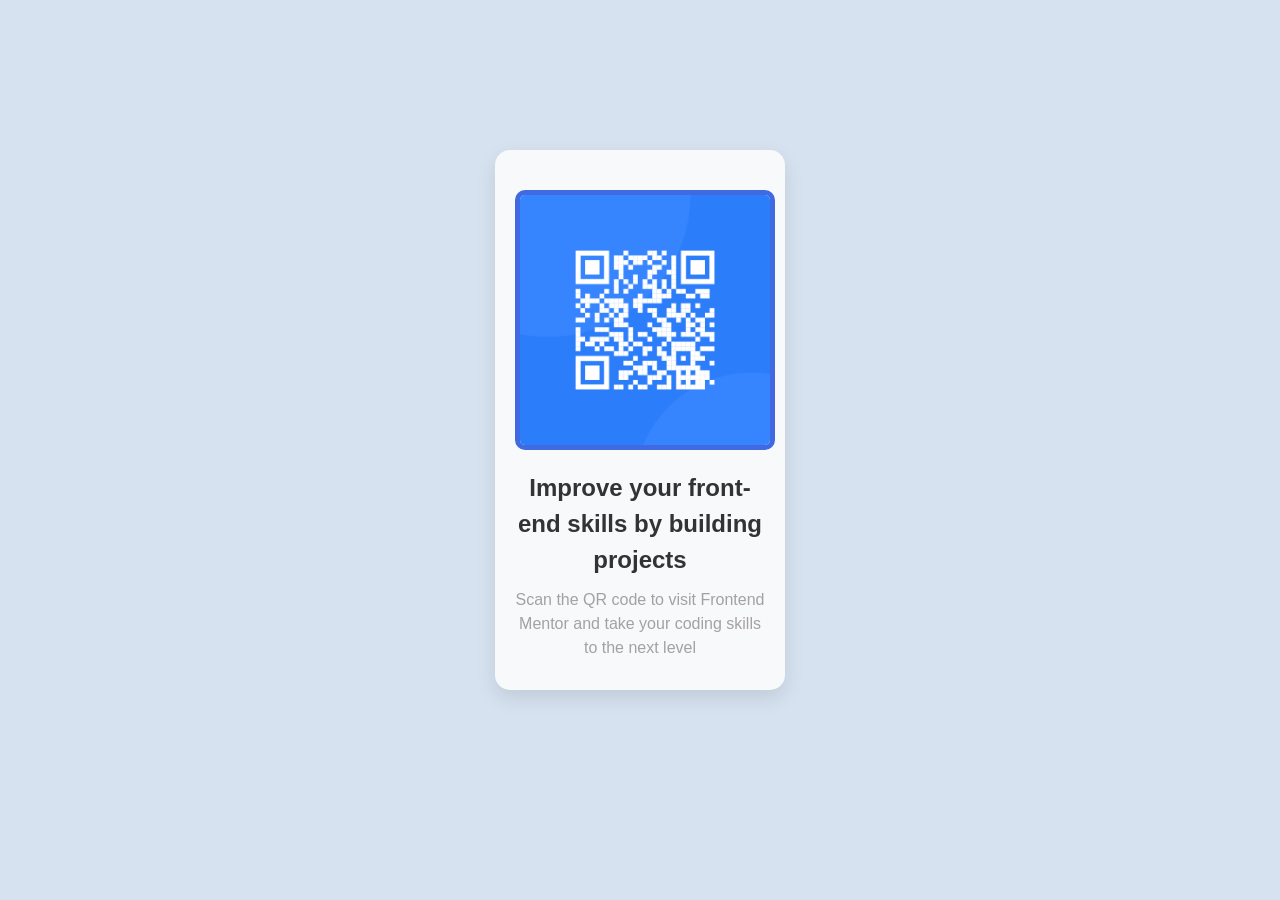
<file: index.html>
<!DOCTYPE html>
<html lang="en">
<head>
    <meta charset="UTF-8">
    <meta name="viewport" content="width=device-width, initial-scale=1.0">
    <title>QR Code Project</title>
    <link rel="stylesheet" href="styles.css">
</head>
<body>
    <section class="themain" id="main">
    <header>
        
        <img src="images/image-qr-code.png" alt="QR Code" class="qr-code">
        <h1>Improve your front-end skills by building projects</h1>
    </header>
    <main>
        <section>
            <h2>Scan the QR code to visit Frontend Mentor and take your coding skills to the next level</h2>
        </section>
    </main>
    </section>
    <footer>
    </footer>

</body>
</html>
</file>
<file: styles.css>
/* Base styles */
@import url(https://fonts.google.com/specimen/Outfit);
body {

    margin: 0;
    padding: 0;
    box-sizing: border-box;
    line-height: 1.5; /* Improves readability */
    color: #333; /* Ensures good contrast */
    background-color: hsl(212, 45%, 89%)
    ;
    /* Light background for better contrast */
    width: auto; 

.qr-code{
    display:block; 
    margin: 20px auto; 
    width: 250px; 
    height: auto; 
    border: royalblue 5px solid; /* Adds a border around the QR code */
    border-radius: 10px; /* Rounds the corners of the QR code */
}
.themain{
    max-width: 250px;
    margin: 150px auto;
    padding: 20px ;
    background-color: #f8f9fa;
    border-radius: 15px;
    box-shadow: 0 8px 20px rgba(0, 0, 0, 0.1);
    text-align: center;
}

h1{color: #333;
    
    font-family: 'Outfit', sans-serif;
    margin: 10px auto;
    text-align: center;
    font-weight: 700;
    max-width: 600px;
    line-height: 1.5;
    word-wrap: break-word;
    font-size: 1.5rem;
  
}
h2{color: #7e7979b0;

    font-family: 'Outfit', sans-serif;
    
    margin: 10px auto;
    text-align: center;
    max-width: 600px;
    font-weight: 450;
    line-height: 1.5;
    word-wrap: break-word;
    font-size: 15px;
    font-size: 1.0rem;}}
</file>
